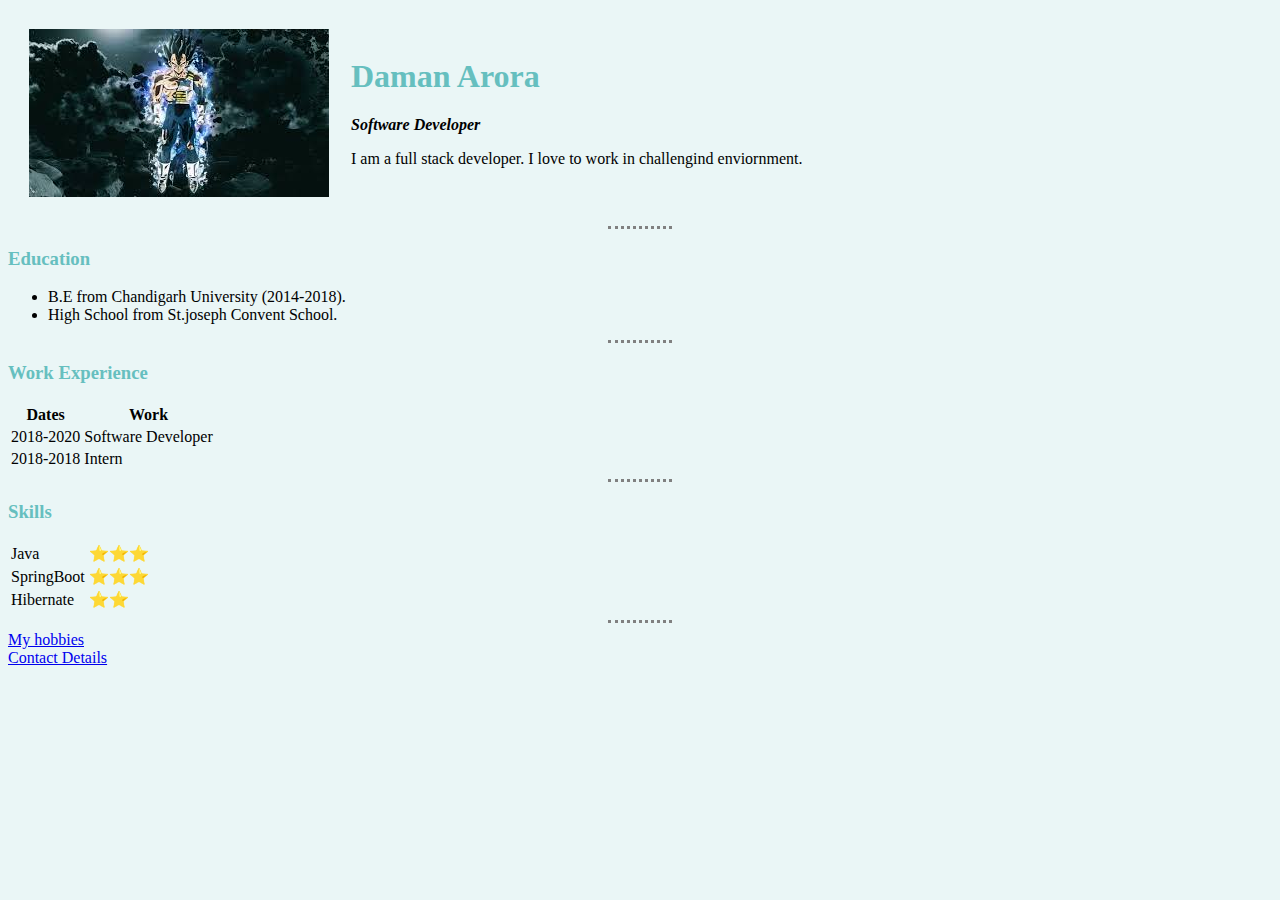
<file: html-personal-site/index.html>
<html lang="en">
<head>
    <meta charset="UTF-8">
    <meta name="viewport" content="width=device-width, initial-scale=1.0">
    <link rel="stylesheet" href="css/styles.css">
    <title>Daman's site</title>
</head>
<body>
    <table cellspacing="20">
        <tr>
            <td><img src="images/images.jpg" alt="Daman Profile picture"></td>
            <td><h1>Daman Arora </h1>
                <p><em><strong>Software Developer</strong></em></p>
                <p>I am a full stack developer. I love to work in challengind enviornment.</p>
            </td>
        </tr>
    </table>
    <hr>
    <h3>Education</h3>
    <ul> 
        <li>B.E from Chandigarh University (2014-2018).</li>
        <li>High School from St.joseph Convent School.</li>
    </ul>
    <hr>
    <h3>Work Experience</h3>
    <table>
        <thead>
            <tr>
                <th>Dates</th>
                <th>Work</th>
            </tr>
        </thead>
        <tbody>
            <tr>
                <td>2018-2020</td>
                <td>Software Developer</td>
            </tr>
            <tr>
                <td>2018-2018</td>
                <td>Intern</td>
            </tr>
        </tbody>
    </table>
    <hr>
    <h3>Skills</h3>
    <table>
        <tr>
            <td>Java</td>
            <td>⭐⭐⭐</td>
        </tr>
        <tr>
            <td>SpringBoot</td>
            <td>⭐⭐⭐</td>
        </tr>
        <tr>
            <td>Hibernate</td>
            <td>⭐⭐</td>
            </tr>
    </table>
    <hr>
    <a href="hobbies.html">My hobbies</a>
    <br/>
    <a href="Contact.html">Contact Details</a>
</body>
</html>
</file>
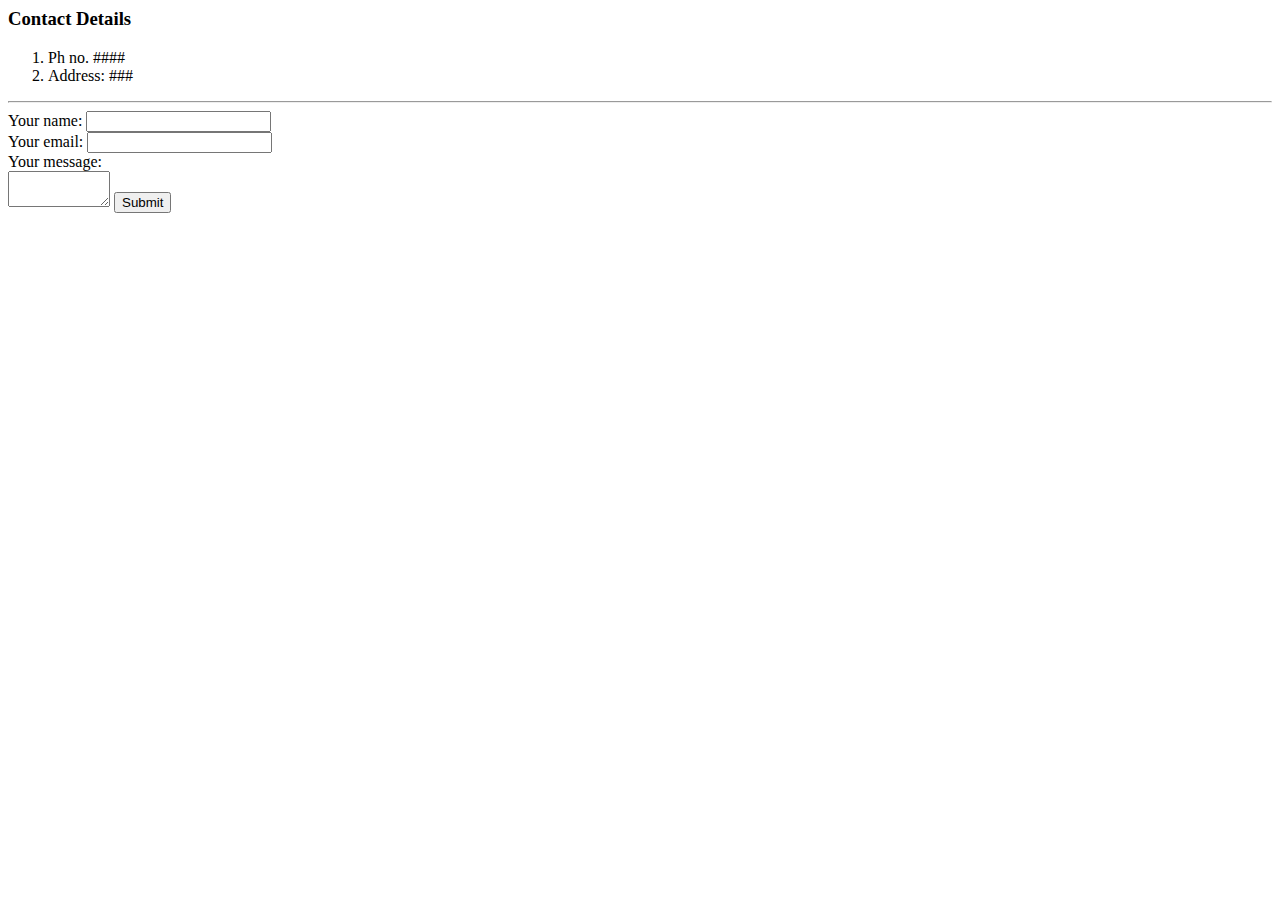
<file: html-personal-site/Contact.html>
<html lang="en">
<head>
    <meta charset="UTF-8">
    <meta name="viewport" content="width=device-width, initial-scale=1.0">
    <title>Contact-Details</title>
</head>
<body>
    <h3>Contact Details</h3>
    <ol>
        <li>Ph no. ####</li>
        <li>Address: ###</li> 
    </ol>
    <hr>
    <form action="index.html" method="POST" enctype="text/plain">
        <label>Your name:</label>
        <input type="text" name="" value=""><br/>
        <label>Your email:</label>
        <input type="email" name=""><br/>
        <label>Your message:</label><br/>
        <textarea name="" id="" cols="10" rows="0"></textarea>
        <input type="submit" name="">
    </form>
</body>
</html>
</file>
<file: html-personal-site/css/styles.css>
body{
    background-color: #EAf6f6;
}
hr{
    border-style: none;
    border-top-style: dotted;
    border-color: grey;
    border-width: 3px;
    width: 5%;
}

h1{
    color: #66BFBF;
}

h3{
    color: #66BFBF;
}
</file>
